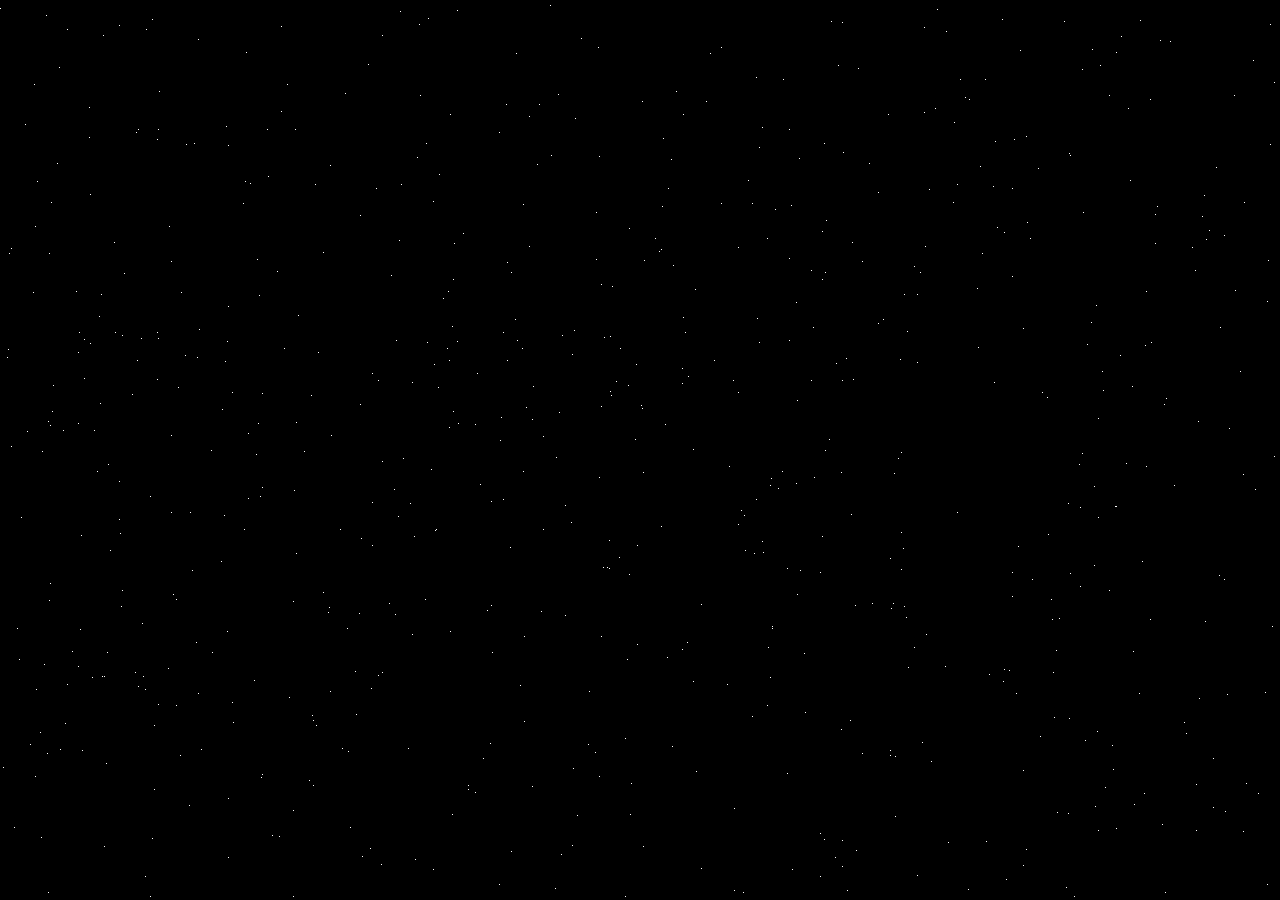
<file: cam/html/secret.html>
<!DOCTYPE html>
<header>
    <link href="https://fonts.googleapis.com/css2?family=Protest+Guerrilla&display=swap" rel="stylesheet">
    <link rel="stylesheet" href="/cam/css/secret.css">

</header>
<section class="bodysecret">

    <section class="intro">
        Il y a une semaine dans une galaxie lontaine,<br>  très lointaine...
      </section>
      
      <section class="logo">
        <svg version="1.0" id="Layer_1" xmlns="http://www.w3.org/2000/svg" xmlns:xlink="http://www.w3.org/1999/xlink" x="0px" y="0px" width="693.615px" height="419.375px" viewBox="0 0 693.615 419.375" enable-background="new 0 0 693.615 419.375" xml:space="preserve">
          <g id="Layer_2">
            <g>
              <path fill="#FFE81F" d="M148.718,221.207l8.67,25.461c4.691,13.768,8.879,24.779,9.425,24.779c0.009,0,0.017-0.004,0.024-0.01
            c0.6-0.53,17.57-49.811,17.57-49.811h32.89l-39.68,115.619h-22.86c0,0-24.4-70.471-24.3-70.739l-25.47,69.851h-22.63
            l-39.18-115.15l32.73,0.021c0,0,17.929,50.821,18.168,50.821c0.001,0,0.001-0.001,0.002-0.002l17.89-50.841H148.718 M32.003,213.2
            l3.601,10.584l39.18,115.149l1.845,5.424h5.729h22.63h5.598l1.918-5.26l17.685-48.5c1.524,4.434,3.171,9.213,4.818,13.988
            c6.089,17.655,12.191,35.277,12.191,35.277l1.864,5.383h5.696h22.86h5.712l1.854-5.403l39.68-115.618l3.637-10.598h-11.204h-32.89
            h-5.706l-1.858,5.396c-2.974,8.635-6.921,20.031-10.296,29.676c-0.509-1.463-1.039-3.001-1.587-4.611l-8.669-25.46l-1.846-5.421
            h-5.727h-36.75h-5.666l-1.881,5.345l-10.453,29.706c-3.453-9.706-7.456-21.017-10.516-29.691l-1.882-5.334l-5.657-0.004
            l-32.73-0.021L32.003,213.2L32.003,213.2z" />
            </g>
            <g>
              <path fill="#FFE81F" d="M655.258,220.758l-0.075,30.305c0,0-32.643-0.109-49.239-0.109c-5.521,0-9.266,0.013-9.444,0.045
            c-2.86,0.521-4.681,6.602-3.87,9.271c0.399,1.35,3.391,5.76,6.63,9.81c3.229,4.051,8.54,10.681,11.78,14.729
            c8.319,10.381,9.46,12.43,10.229,18.391c1.25,9.681-3.329,20.16-11.829,27.07c-8.518,6.93-8.145,6.979-71.383,6.979
            c-0.916,0-1.835,0-2.777,0c-38.46-0.01-58.8-0.329-61.761-0.989c-5.26-1.19-13.64-8.03-35.79-29.28
            c-7.967-7.636-15.309-14.322-15.686-14.324c-0.01,0-0.015,0.006-0.015,0.016l-0.261,44.579l-35.899-0.159l-0.221-114.98h45.271
            h34.79c24.13,0.871,40.46,24.91,37.21,40.24c-0.74,3.479-2.62,8.521-4.181,11.2c-3.21,5.5-11.38,12.56-18.011,15.591
            c-2.449,1.108-4.449,2.398-4.449,2.858c0,1.71,8.061,9.649,11.08,10.91c2.579,1.079,10.09,1.319,43.21,1.319
            c3.882,0,7.408,0.002,10.608,0.002c33.293,0,31.618-0.24,34.19-5.741c1.801-3.83,0.431-6.12-12.239-20.39
            c-16.051-15.971-14.37-23.621-14.48-29.271c-0.229-6.77,5.102-28.069,32.812-28.069L655.258,220.758 M440.188,273.878
            c15.37,0,18.49-0.239,21.761-1.66c11.04-4.8,11.63-18.979,1.04-25.271c-2.319-1.381-5.3-1.609-21.96-1.7l-19.279-0.101
            c0.159,0.15-0.061,27.57-0.061,27.57S426.518,273.878,440.188,273.878 M663.277,212.758h-8.021h-73.8
            c-16.032,0-25.515,6.328-30.646,11.637c-8.347,8.633-10.313,19.504-10.162,24.629c0.008,0.427,0.003,0.865-0.002,1.322
            c-0.073,8.329,1.154,17.758,16.659,33.246c3.065,3.452,8.193,9.239,10.131,12.115c-4.238,0.521-14.98,0.521-26.262,0.521h-4.792
            l-5.816-0.002c-19.904,0-36.688-0.057-40.128-0.736c-0.481-0.314-1.156-0.854-1.898-1.498c6.877-4.235,13.83-10.799,17.104-16.412
            c1.987-3.413,4.178-9.243,5.098-13.568c2.04-9.625-1.325-21.236-9.001-31.068c-8.956-11.471-21.985-18.334-35.746-18.83
            l-0.145-0.006h-0.145h-34.79h-45.271h-8.016l0.016,8.017l0.221,114.979l0.016,7.949l7.949,0.035l35.899,0.159l7.988,0.035
            l0.047-7.988l0.155-26.706c0.733,0.696,1.491,1.419,2.269,2.165c24.227,23.24,32.359,29.679,39.562,31.308
            c1.979,0.441,5.253,1.172,63.523,1.188h2.779c31.546,0,47.38,0,56.799-0.91c10.789-1.043,14.259-3.49,19.461-7.725l0.173-0.141
            c10.685-8.687,16.323-21.83,14.715-34.3c-1.048-8.11-3.194-11.479-11.922-22.368l-2.594-3.24
            c-3.04-3.799-6.713-8.387-9.175-11.475c-1.986-2.484-3.546-4.689-4.487-6.133c1.236-0.003,2.841-0.005,4.918-0.005
            c16.395,0,48.887,0.108,49.213,0.11l8.008,0.026l0.02-8.008l0.075-30.306L663.277,212.758L663.277,212.758z M429.739,265.586
            c0.013-2.021,0.025-4.287,0.038-6.557c0.01-2,0.019-4.004,0.022-5.84l11.187,0.058c6.429,0.035,16.103,0.088,17.989,0.623
            c2.407,1.461,3.75,3.72,3.604,6.06c-0.08,1.264-0.682,3.588-3.821,4.951c-1.75,0.76-4.54,0.997-18.57,0.997
            C435.738,265.878,432.305,265.749,429.739,265.586L429.739,265.586z" />
            </g>
            <g>
              <path fill="#FFE81F" d="M312.908,220.287l40.29,115.92l-32.83,0.15l-5.45-17.41l-58.7-0.471l-5.18,17.431l-32.5-0.341
            l39.78-115.229L312.908,220.287 M286.507,237.283c-0.083,0.333-5.144,14.219-10.222,28.104c-5.12,14-10.257,28-10.328,28.109
            c0,0.001-0.001,0.001,0,0.001l0,0c0,0,0,0,0-0.001c0.136-0.04,18.316-0.08,29.968-0.08c5.453,0,9.475,0.009,9.55,0.029
            c0.001,0.004,0.001,0.005,0.001,0.005s0-0.001,0-0.003c0,0,0,0-0.001-0.002C305.271,292.916,286.566,237.959,286.507,237.283
            c0.001-0.004,0.001-0.006,0.001-0.006l0,0C286.507,237.277,286.507,237.279,286.507,237.283 M318.595,212.282l-5.693,0.005
            l-54.59,0.051l-5.696,0.005l-1.859,5.386l-39.78,115.229l-3.623,10.494l11.102,0.115l32.5,0.341l6.033,0.063l1.719-5.782
            l3.466-11.662l46.854,0.375l3.708,11.848l1.765,5.638l5.907-0.026l32.829-0.15l11.195-0.052l-3.676-10.574l-40.29-115.92
            L318.595,212.282L318.595,212.282z M277.472,285.424c1.515-4.129,3.556-9.71,6.327-17.289c0.869-2.376,1.664-4.551,2.393-6.545
            c0.663,1.956,1.385,4.084,2.169,6.398c0.646,1.906,3.485,10.27,5.92,17.428C287.041,285.416,281.591,285.417,277.472,285.424
            L277.472,285.424z" />
            </g>
            <g>
              <path fill="#FFE81F" d="M326.488,81.928v28.6h-57.28v87.47h-34.15v-87.54l-66.86,0.19c-8.06,0-9.14,6.42-9.14,8.88
            c0,3.02,1.97,6.04,12.79,19.74c7.02,8.9,13.47,17.78,14.32,19.72c4.64,10.68-1.36,27.32-12.29,34.08
            c-7.79,4.813-6.459,4.931-64.308,4.931c-2.974,0-6.096,0-9.392,0h-62.27v-32.13h97.9l2.89-2.01c1.95-1.36,3.08-3.23,3.51-5.79
            c0.6-3.68,0.29-4.16-11.8-17.78c-14.29-16.1-15.8-19.04-15.06-29.32c0.84-11.73,11.3-28.77,29.58-28.77L326.488,81.928
            M334.488,73.916l-8.013,0.012l-181.56,0.27c-10.458,0-20.171,4.518-27.342,12.722c-5.814,6.652-9.63,15.429-10.206,23.477
            c-0.973,13.511,2.137,18.393,17.056,35.202c4.33,4.877,8.447,9.516,9.821,11.486c-0.022,0.079-0.042,0.13-0.054,0.159
            c-0.015,0.012-0.038,0.03-0.07,0.052l-0.822,0.572H37.908h-8v8v32.13v8h8h62.27h4.937h4.455c28.522,0,42.6-0.027,50.894-0.635
            c9.49-0.695,12.518-2.323,17.054-5.14l0.566-0.351c14.262-8.821,21.612-29.827,15.422-44.074
            c-1.91-4.358-14.003-19.746-15.376-21.486c-3.796-4.807-10.062-12.74-11.054-15.036c0.024-0.193,0.071-0.393,0.121-0.532
            c0.165-0.042,0.481-0.098,1.001-0.098l58.86-0.167v79.517v8h8h34.15h8v-8v-79.47h49.28h8v-8v-28.6V73.916L334.488,73.916z" />
            </g>
            <g>
              <path fill="#FFE81F" d="M419.548,82.857l40.18,116.22l-32.77-0.18l-5.32-17.41l-58.439-0.26l-5.221,16.77h-33.369l39.739-115.14
            H419.548 M372.737,156.478l39.801-0.05c0.001,0,0.001,0.001,0.001,0.001c0.136,0-19.342-57.201-19.472-57.241l0,0
            C392.925,99.183,372.288,156.478,372.737,156.478 M425.247,74.857h-5.699h-55.2h-5.701l-1.86,5.39l-39.74,115.141l-3.662,10.61
            h11.225h33.37h5.889l1.75-5.623l3.461-11.121l46.632,0.207l3.599,11.774l1.721,5.629l5.887,0.033l32.77,0.18l11.297,0.062
            l-3.691-10.676l-40.18-116.22L425.247,74.857L425.247,74.857z M383.851,148.464c2.468-7.027,5.904-16.657,9.014-25.312
            c2.948,8.644,6.209,18.245,8.588,25.29L383.851,148.464L383.851,148.464z" />
            </g>
            <g>
              <path fill="#FFE81F" d="M532.396,82.857c25.921,0,43.91,0.37,47.37,0.97c8,1.39,15.23,5.66,20.65,12.22
            c5.67,6.86,6.97,10.14,7.71,19.54c1.061,13.27-5.25,24.72-17.7,32.15c-3.63,2.17-7.359,4.28-8.29,4.7
            c-1.43,0.65-1.239,1.27,1.32,4.27c1.649,1.93,4.51,4.68,6.35,6.11l3.36,2.61l62.08,0.89l0.609,31.68h-38.061
            c-29.439,0-38.86-0.27-41.62-1.2c-4.13-1.4-14.069-9.82-34.271-29.04l-14.42-13.72l0.152,43.96h-37.043V82.857H532.396
            M526.938,134.627h19.671c19.141,0,19.739-0.06,22.47-2.11c4.881-3.66,6.609-7.43,6.091-13.22c-0.53-5.97-2.83-9.08-8.601-11.58
            c-3.25-1.42-6.381-1.65-21.721-1.65h-17.91V134.627 M532.396,74.857h-41.8h-8v8v115.14v8h8h37.043h8.028l-0.028-8.028
            l-0.088-25.216l0.84,0.799c24.986,23.773,32.356,29.173,37.218,30.821c3.733,1.259,9.982,1.624,44.188,1.624h38.061h8.154
            l-0.156-8.154l-0.609-31.68l-0.148-7.734l-7.734-0.111l-59.402-0.851l-1.245-0.967c-0.396-0.309-0.876-0.717-1.389-1.179
            c0.446-0.264,0.854-0.507,1.207-0.717c15.003-8.953,22.866-23.407,21.569-39.653c-0.863-10.959-2.82-15.896-9.52-24
            c-6.584-7.969-15.621-13.298-25.447-15.005C575.678,74.999,548.257,74.857,532.396,74.857L532.396,74.857z M534.938,114.067h9.91
            c14.027,0,16.806,0.233,18.518,0.981c3.25,1.408,3.58,2.091,3.835,4.957c0.256,2.848-0.097,3.994-2.922,6.112
            c-0.093,0.069-0.164,0.123-0.223,0.166c-1.865,0.345-8.786,0.345-17.447,0.345h-11.67L534.938,114.067L534.938,114.067z" />
            </g>
          </g>
        </svg>
      </section>
      
      <!-- Change the text to your liking -->
      <div id="board">
        <div id="content">
          <p id="title">Episode Final</p>
          <p id="subtitle">THE PROJET HACKASAUMON</p>
          <br>
          <!-- And make it cheesy ! -->
          <p class="secret">Projet Imaginé, développé par Camille Douaud Jean-Baptiste Bodusseau, Théo Delporte, Fils-Noé Ondo-Ella.</p>
        </div>
      </div>

    <script>

const numStars = 700;

for (let i = 0; i < numStars; i++) {
  let star = document.createElement("div");  
  star.className = "star";
  var xy = getRandomPosition();
    star.style.top = xy[0] + 'px';
    star.style.left = xy[1] + 'px';
  document.body.append(star);
}

function getRandomPosition() {  
  var y = window.innerWidth;
  var x = window.innerHeight;
    var randomX = Math.floor(Math.random()*x);
    var randomY = Math.floor(Math.random()*y);
    return [randomX,randomY];
}
    </script>
    

</section>
</file>
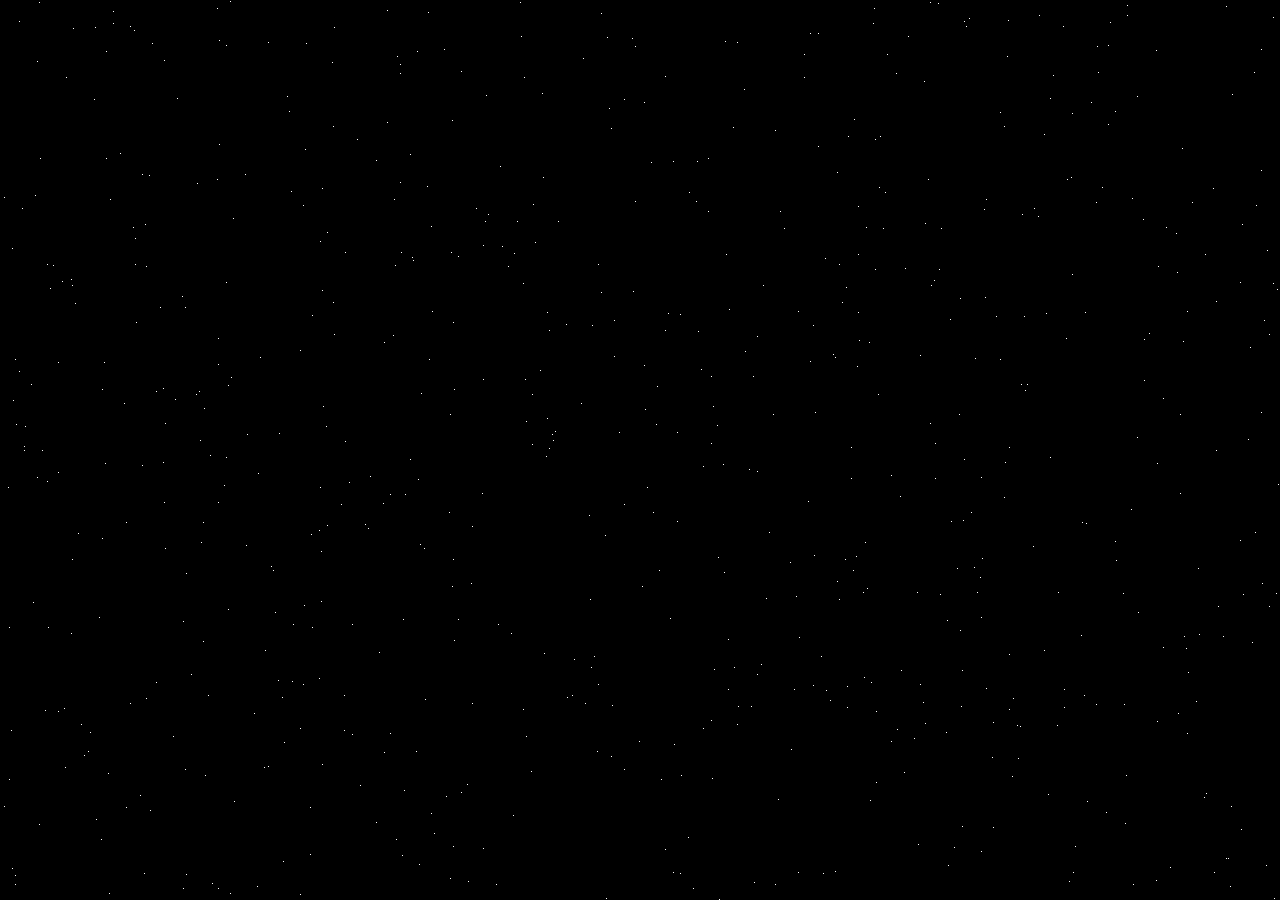
<file: Site/html/secret.html>
<!DOCTYPE html>
<header>
    <link href="https://fonts.googleapis.com/css2?family=Protest+Guerrilla&display=swap" rel="stylesheet">
    <link rel="stylesheet" href="../css/secret.css">

</header>
<body>
  <audio id="myAudio" controls autoplay style="display:none;" >
    <source src="https://soundfxcenter.com/movies/star-wars/8d82b5_Star_Wars_Main_Theme_Song.mp3"  type="audio/mpeg">
</audio>
<script>
  setTimeout(function() {
    var audio = document.getElementById("myAudio");
    audio.play();
  }, 5000); // 5000 milliseconds delay (5 seconds)
</script>
</body>
<section class="bodysecret">

    <section class="intro">
      Il y a une semaine dans une galaxie lontaine,<br>  très lointaine...
      </section>
      
      <section class="logo">
        <svg version="1.0" id="Layer_1" xmlns="http://www.w3.org/2000/svg" xmlns:xlink="http://www.w3.org/1999/xlink" x="0px" y="0px" width="693.615px" height="419.375px" viewBox="0 0 693.615 419.375" enable-background="new 0 0 693.615 419.375" xml:space="preserve">
          <g id="Layer_2">
            <g>
              <path fill="#FFE81F" d="M148.718,221.207l8.67,25.461c4.691,13.768,8.879,24.779,9.425,24.779c0.009,0,0.017-0.004,0.024-0.01
            c0.6-0.53,17.57-49.811,17.57-49.811h32.89l-39.68,115.619h-22.86c0,0-24.4-70.471-24.3-70.739l-25.47,69.851h-22.63
            l-39.18-115.15l32.73,0.021c0,0,17.929,50.821,18.168,50.821c0.001,0,0.001-0.001,0.002-0.002l17.89-50.841H148.718 M32.003,213.2
            l3.601,10.584l39.18,115.149l1.845,5.424h5.729h22.63h5.598l1.918-5.26l17.685-48.5c1.524,4.434,3.171,9.213,4.818,13.988
            c6.089,17.655,12.191,35.277,12.191,35.277l1.864,5.383h5.696h22.86h5.712l1.854-5.403l39.68-115.618l3.637-10.598h-11.204h-32.89
            h-5.706l-1.858,5.396c-2.974,8.635-6.921,20.031-10.296,29.676c-0.509-1.463-1.039-3.001-1.587-4.611l-8.669-25.46l-1.846-5.421
            h-5.727h-36.75h-5.666l-1.881,5.345l-10.453,29.706c-3.453-9.706-7.456-21.017-10.516-29.691l-1.882-5.334l-5.657-0.004
            l-32.73-0.021L32.003,213.2L32.003,213.2z" />
            </g>
            <g>
              <path fill="#FFE81F" d="M655.258,220.758l-0.075,30.305c0,0-32.643-0.109-49.239-0.109c-5.521,0-9.266,0.013-9.444,0.045
            c-2.86,0.521-4.681,6.602-3.87,9.271c0.399,1.35,3.391,5.76,6.63,9.81c3.229,4.051,8.54,10.681,11.78,14.729
            c8.319,10.381,9.46,12.43,10.229,18.391c1.25,9.681-3.329,20.16-11.829,27.07c-8.518,6.93-8.145,6.979-71.383,6.979
            c-0.916,0-1.835,0-2.777,0c-38.46-0.01-58.8-0.329-61.761-0.989c-5.26-1.19-13.64-8.03-35.79-29.28
            c-7.967-7.636-15.309-14.322-15.686-14.324c-0.01,0-0.015,0.006-0.015,0.016l-0.261,44.579l-35.899-0.159l-0.221-114.98h45.271
            h34.79c24.13,0.871,40.46,24.91,37.21,40.24c-0.74,3.479-2.62,8.521-4.181,11.2c-3.21,5.5-11.38,12.56-18.011,15.591
            c-2.449,1.108-4.449,2.398-4.449,2.858c0,1.71,8.061,9.649,11.08,10.91c2.579,1.079,10.09,1.319,43.21,1.319
            c3.882,0,7.408,0.002,10.608,0.002c33.293,0,31.618-0.24,34.19-5.741c1.801-3.83,0.431-6.12-12.239-20.39
            c-16.051-15.971-14.37-23.621-14.48-29.271c-0.229-6.77,5.102-28.069,32.812-28.069L655.258,220.758 M440.188,273.878
            c15.37,0,18.49-0.239,21.761-1.66c11.04-4.8,11.63-18.979,1.04-25.271c-2.319-1.381-5.3-1.609-21.96-1.7l-19.279-0.101
            c0.159,0.15-0.061,27.57-0.061,27.57S426.518,273.878,440.188,273.878 M663.277,212.758h-8.021h-73.8
            c-16.032,0-25.515,6.328-30.646,11.637c-8.347,8.633-10.313,19.504-10.162,24.629c0.008,0.427,0.003,0.865-0.002,1.322
            c-0.073,8.329,1.154,17.758,16.659,33.246c3.065,3.452,8.193,9.239,10.131,12.115c-4.238,0.521-14.98,0.521-26.262,0.521h-4.792
            l-5.816-0.002c-19.904,0-36.688-0.057-40.128-0.736c-0.481-0.314-1.156-0.854-1.898-1.498c6.877-4.235,13.83-10.799,17.104-16.412
            c1.987-3.413,4.178-9.243,5.098-13.568c2.04-9.625-1.325-21.236-9.001-31.068c-8.956-11.471-21.985-18.334-35.746-18.83
            l-0.145-0.006h-0.145h-34.79h-45.271h-8.016l0.016,8.017l0.221,114.979l0.016,7.949l7.949,0.035l35.899,0.159l7.988,0.035
            l0.047-7.988l0.155-26.706c0.733,0.696,1.491,1.419,2.269,2.165c24.227,23.24,32.359,29.679,39.562,31.308
            c1.979,0.441,5.253,1.172,63.523,1.188h2.779c31.546,0,47.38,0,56.799-0.91c10.789-1.043,14.259-3.49,19.461-7.725l0.173-0.141
            c10.685-8.687,16.323-21.83,14.715-34.3c-1.048-8.11-3.194-11.479-11.922-22.368l-2.594-3.24
            c-3.04-3.799-6.713-8.387-9.175-11.475c-1.986-2.484-3.546-4.689-4.487-6.133c1.236-0.003,2.841-0.005,4.918-0.005
            c16.395,0,48.887,0.108,49.213,0.11l8.008,0.026l0.02-8.008l0.075-30.306L663.277,212.758L663.277,212.758z M429.739,265.586
            c0.013-2.021,0.025-4.287,0.038-6.557c0.01-2,0.019-4.004,0.022-5.84l11.187,0.058c6.429,0.035,16.103,0.088,17.989,0.623
            c2.407,1.461,3.75,3.72,3.604,6.06c-0.08,1.264-0.682,3.588-3.821,4.951c-1.75,0.76-4.54,0.997-18.57,0.997
            C435.738,265.878,432.305,265.749,429.739,265.586L429.739,265.586z" />
            </g>
            <g>
              <path fill="#FFE81F" d="M312.908,220.287l40.29,115.92l-32.83,0.15l-5.45-17.41l-58.7-0.471l-5.18,17.431l-32.5-0.341
            l39.78-115.229L312.908,220.287 M286.507,237.283c-0.083,0.333-5.144,14.219-10.222,28.104c-5.12,14-10.257,28-10.328,28.109
            c0,0.001-0.001,0.001,0,0.001l0,0c0,0,0,0,0-0.001c0.136-0.04,18.316-0.08,29.968-0.08c5.453,0,9.475,0.009,9.55,0.029
            c0.001,0.004,0.001,0.005,0.001,0.005s0-0.001,0-0.003c0,0,0,0-0.001-0.002C305.271,292.916,286.566,237.959,286.507,237.283
            c0.001-0.004,0.001-0.006,0.001-0.006l0,0C286.507,237.277,286.507,237.279,286.507,237.283 M318.595,212.282l-5.693,0.005
            l-54.59,0.051l-5.696,0.005l-1.859,5.386l-39.78,115.229l-3.623,10.494l11.102,0.115l32.5,0.341l6.033,0.063l1.719-5.782
            l3.466-11.662l46.854,0.375l3.708,11.848l1.765,5.638l5.907-0.026l32.829-0.15l11.195-0.052l-3.676-10.574l-40.29-115.92
            L318.595,212.282L318.595,212.282z M277.472,285.424c1.515-4.129,3.556-9.71,6.327-17.289c0.869-2.376,1.664-4.551,2.393-6.545
            c0.663,1.956,1.385,4.084,2.169,6.398c0.646,1.906,3.485,10.27,5.92,17.428C287.041,285.416,281.591,285.417,277.472,285.424
            L277.472,285.424z" />
            </g>
            <g>
              <path fill="#FFE81F" d="M326.488,81.928v28.6h-57.28v87.47h-34.15v-87.54l-66.86,0.19c-8.06,0-9.14,6.42-9.14,8.88
            c0,3.02,1.97,6.04,12.79,19.74c7.02,8.9,13.47,17.78,14.32,19.72c4.64,10.68-1.36,27.32-12.29,34.08
            c-7.79,4.813-6.459,4.931-64.308,4.931c-2.974,0-6.096,0-9.392,0h-62.27v-32.13h97.9l2.89-2.01c1.95-1.36,3.08-3.23,3.51-5.79
            c0.6-3.68,0.29-4.16-11.8-17.78c-14.29-16.1-15.8-19.04-15.06-29.32c0.84-11.73,11.3-28.77,29.58-28.77L326.488,81.928
            M334.488,73.916l-8.013,0.012l-181.56,0.27c-10.458,0-20.171,4.518-27.342,12.722c-5.814,6.652-9.63,15.429-10.206,23.477
            c-0.973,13.511,2.137,18.393,17.056,35.202c4.33,4.877,8.447,9.516,9.821,11.486c-0.022,0.079-0.042,0.13-0.054,0.159
            c-0.015,0.012-0.038,0.03-0.07,0.052l-0.822,0.572H37.908h-8v8v32.13v8h8h62.27h4.937h4.455c28.522,0,42.6-0.027,50.894-0.635
            c9.49-0.695,12.518-2.323,17.054-5.14l0.566-0.351c14.262-8.821,21.612-29.827,15.422-44.074
            c-1.91-4.358-14.003-19.746-15.376-21.486c-3.796-4.807-10.062-12.74-11.054-15.036c0.024-0.193,0.071-0.393,0.121-0.532
            c0.165-0.042,0.481-0.098,1.001-0.098l58.86-0.167v79.517v8h8h34.15h8v-8v-79.47h49.28h8v-8v-28.6V73.916L334.488,73.916z" />
            </g>
            <g>
              <path fill="#FFE81F" d="M419.548,82.857l40.18,116.22l-32.77-0.18l-5.32-17.41l-58.439-0.26l-5.221,16.77h-33.369l39.739-115.14
            H419.548 M372.737,156.478l39.801-0.05c0.001,0,0.001,0.001,0.001,0.001c0.136,0-19.342-57.201-19.472-57.241l0,0
            C392.925,99.183,372.288,156.478,372.737,156.478 M425.247,74.857h-5.699h-55.2h-5.701l-1.86,5.39l-39.74,115.141l-3.662,10.61
            h11.225h33.37h5.889l1.75-5.623l3.461-11.121l46.632,0.207l3.599,11.774l1.721,5.629l5.887,0.033l32.77,0.18l11.297,0.062
            l-3.691-10.676l-40.18-116.22L425.247,74.857L425.247,74.857z M383.851,148.464c2.468-7.027,5.904-16.657,9.014-25.312
            c2.948,8.644,6.209,18.245,8.588,25.29L383.851,148.464L383.851,148.464z" />
            </g>
            <g>
              <path fill="#FFE81F" d="M532.396,82.857c25.921,0,43.91,0.37,47.37,0.97c8,1.39,15.23,5.66,20.65,12.22
            c5.67,6.86,6.97,10.14,7.71,19.54c1.061,13.27-5.25,24.72-17.7,32.15c-3.63,2.17-7.359,4.28-8.29,4.7
            c-1.43,0.65-1.239,1.27,1.32,4.27c1.649,1.93,4.51,4.68,6.35,6.11l3.36,2.61l62.08,0.89l0.609,31.68h-38.061
            c-29.439,0-38.86-0.27-41.62-1.2c-4.13-1.4-14.069-9.82-34.271-29.04l-14.42-13.72l0.152,43.96h-37.043V82.857H532.396
            M526.938,134.627h19.671c19.141,0,19.739-0.06,22.47-2.11c4.881-3.66,6.609-7.43,6.091-13.22c-0.53-5.97-2.83-9.08-8.601-11.58
            c-3.25-1.42-6.381-1.65-21.721-1.65h-17.91V134.627 M532.396,74.857h-41.8h-8v8v115.14v8h8h37.043h8.028l-0.028-8.028
            l-0.088-25.216l0.84,0.799c24.986,23.773,32.356,29.173,37.218,30.821c3.733,1.259,9.982,1.624,44.188,1.624h38.061h8.154
            l-0.156-8.154l-0.609-31.68l-0.148-7.734l-7.734-0.111l-59.402-0.851l-1.245-0.967c-0.396-0.309-0.876-0.717-1.389-1.179
            c0.446-0.264,0.854-0.507,1.207-0.717c15.003-8.953,22.866-23.407,21.569-39.653c-0.863-10.959-2.82-15.896-9.52-24
            c-6.584-7.969-15.621-13.298-25.447-15.005C575.678,74.999,548.257,74.857,532.396,74.857L532.396,74.857z M534.938,114.067h9.91
            c14.027,0,16.806,0.233,18.518,0.981c3.25,1.408,3.58,2.091,3.835,4.957c0.256,2.848-0.097,3.994-2.922,6.112
            c-0.093,0.069-0.164,0.123-0.223,0.166c-1.865,0.345-8.786,0.345-17.447,0.345h-11.67L534.938,114.067L534.938,114.067z" />
            </g>
          </g>
        </svg>
      </section>
      
      <div id="board">
        <div id="content">
          <p id="title">Episode Final</p>
          <p id="subtitle">THE PROJET HACKASAUMON</p>
          <br>
          <p class="secret">Dans un monde où la technologie est à la fois une bénédiction et une malédiction, quatre étudiants en première année d'informatique se lancent dans une aventure extraordinaire.<br> Sous la tutelle de leur professeur émérite, le Professeur Sosthène, ils s'engagent à développer un programme révolutionnaire : Hackasaumon.<br> Leur objectif : créer une application qui génère un compte rendu détaillé de l'activité de l'ordinateur de la journée précédente.</p>
          <br>
          <br>
          <br>
          <br>
          <br>
          <br>
          <br>
          <br>
          <br>
          <br>
          <br>
          <br>
          
          <p class="secret">pierre jtm</p>

        </div>
      </div>

    <script>

const numStars = 700;

for (let i = 0; i < numStars; i++) {
  let star = document.createElement("div");  
  star.className = "star";
  var xy = getRandomPosition();
    star.style.top = xy[0] + 'px';
    star.style.left = xy[1] + 'px';
  document.body.append(star);
}

function getRandomPosition() {  
  var y = window.innerWidth;
  var x = window.innerHeight;
    var randomX = Math.floor(Math.random()*x);
    var randomY = Math.floor(Math.random()*y);
    return [randomX,randomY];
}
    </script>
    

</section>
</file>
<file: cam/css/secret.css>
body {
    margin: 0;
    background-color: black;
  }
  
  .star {
    position: absolute;
    width: 1px;
    height: 1px;
    background-color: white;
  }
  
  .intro {
      position: absolute;
      top: 30%;
      left: 20%;
      z-index: 1;
      animation: intro 3s ease-out 0.5s;
      color: rgb(75, 213, 238);
      font-weight: 400;
      font-size: 300%;
      opacity: 0;
  }
  
  @keyframes intro {
      0% {
          opacity: 0;
      }
      20% {
          opacity: 1;
      }
      90% {
          opacity: 1;
      }
      100% {
          opacity: 0;
      }
  }
  
  .logo {    
      position: absolute;
      top: 20%;
      left: 40%;
      z-index: 1;
      margin: auto;
      animation: logo 5s ease-out 4S;
      opacity: 0;
  }
  
  .logo svg {
      width: inherit;
  }
  
  @keyframes logo {
      0% {
          width: 18em;        
          transform: scale(2.75);
          opacity: 1;
      }
      50% {
          opacity: 1;
          width: 18em;      
      }
      100% {
          opacity: 0;
          transform: scale(0.1);
          width: 18em;
      }
  }
  
  p {
    color: #FFFF82;
  }
  
  #board {
    font-family: Century Gothic, CenturyGothic, AppleGothic, sans-serif;
    transform: perspective(300px) rotateX(25deg);
    transform-origin: 50% 100%;
    text-align: justify;
    position: absolute;
    margin-left: -9em;
    font-weight: bold;
    overflow: hidden;
    font-size: 350%;
    height: 50em;
    width: 18em;
    bottom: 0;
    left: 50%;
  }
  
  #board:after {    
    position: absolute;
    content: ' ';
    bottom: 60%;
    left: 0;
    right: 0;
    top: 0;
  }
  
  #content {
    animation: scroll 50s linear 6s;
    position: absolute;
    top: 100%;
  }
  
  #title, #subtitle {
    text-align: center;
  }
  
  @keyframes scroll {
      0% {
          top: 100%;
      }
      100% {
          top: -170%;
      }
  }
</file>
<file: Site/css/secret.css>
body {
    margin: 0;
    background-color: black;
  }
  
  .star {
    position: absolute;
    width: 1px;
    height: 1px;
    background-color: white;
  }
  
  .intro {
      position: absolute;
      top: 30%;
      left: 20%;
      z-index: 1;
      animation: intro 3s ease-out 0.5s;
      color: rgb(75, 213, 238);
      font-weight: 400;
      font-size: 300%;
      opacity: 0;
  }
  
  @keyframes intro {
      0% {
          opacity: 0;
      }
      20% {
          opacity: 1;
      }
      90% {
          opacity: 1;
      }
      100% {
          opacity: 0;
      }
  }
  
  .logo {    
      position: absolute;
      top: 20%;
      left: 40%;
      z-index: 1;
      margin: auto;
      animation: logo 5s ease-out 4S;
      opacity: 0;
  }
  
  .logo svg {
      width: inherit;
  }
  
  @keyframes logo {
      0% {
          width: 18em;        
          transform: scale(2.75);
          opacity: 1;
      }
      50% {
          opacity: 1;
          width: 18em;      
      }
      100% {
          opacity: 0;
          transform: scale(0.1);
          width: 18em;
      }
  }
  
  p {
    color: #FFFF82;
  }
  
  #board {
    font-family: Century Gothic, CenturyGothic, AppleGothic, sans-serif;
    transform: perspective(300px) rotateX(25deg);
    transform-origin: 50% 100%;
    text-align: justify;
    position: absolute;
    margin-left: -9em;
    font-weight: bold;
    overflow: hidden;
    font-size: 350%;
    height: 50em;
    width: 18em;
    bottom: 0;
    left: 50%;
  }
  
  #board:after {    
    position: absolute;
    content: ' ';
    bottom: 60%;
    left: 0;
    right: 0;
    top: 0;
  }
  
  #content {
    animation: scroll 70s linear 10s;
    position: absolute;
    top: 100%;
  }
  
  #title, #subtitle {
    text-align: center;
  }
  
  @keyframes scroll {
      0% {
          top: 100%;
      }
      100% {
          top: -170%;
      }
  }
</file>
